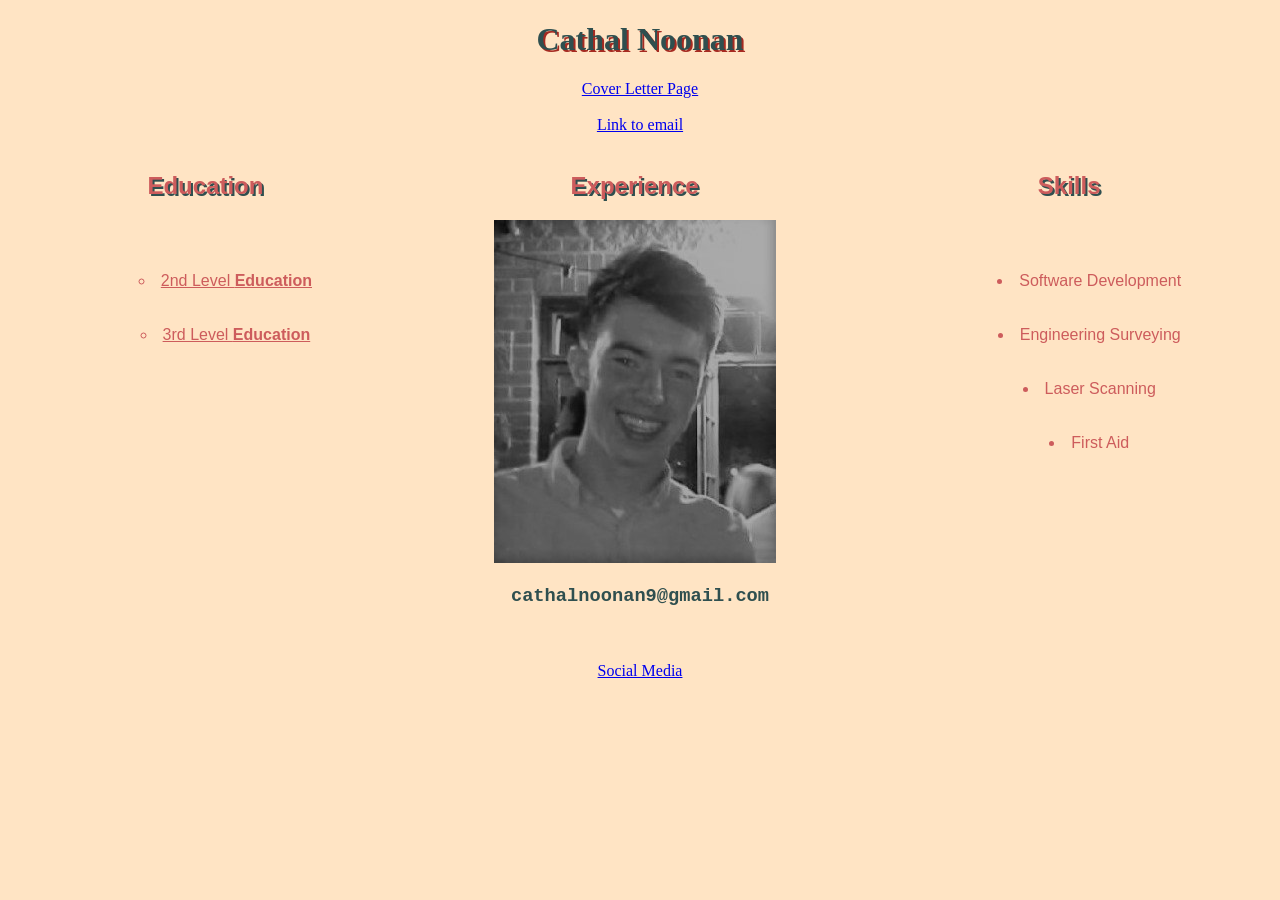
<file: index.html>
<!DOCTYPE html>
<html>
	<head>
		<title>Curriculum Vitae</title>
		<link rel="stylesheet" href="style/cvStyle.css"/> 
	</head>
	<body>
		<h1>Cathal Noonan</h1>
		<a href="cover letter/index.html">Cover Letter Page</a>
		<br/>
		<br/>
		<a href="#email">Link to email</a>
		<br/>
		<br/>
		<div id="container1">
			<div class="boxes">
				<h2>Education</h2>
				<br/>
				<br/>
				<ul id="list1">
					<li class="underline">2nd Level <span class="bold">Education</span></li>
					<br/>
					<br/>
					<li class="underline">3rd Level <span class="bold">Education</span></li>
				</ul>
				<br/>
				<br/>
			</div>
			<div class="boxes">
				<h2>Experience</h2>
				<img src="images/self.jpg" alt="Picture of me" />
			</div>
			<div class="boxes">
				<h2>Skills</h2>
				<br/>
				<br/>
				<ul id="list2">
					<li>Software Development</li>
					<br/>
					<br/>
					<li>Engineering Surveying</li>
					<br/>
					<br/>
					<li>Laser Scanning</li>
					<br/>
					<br/>
					<li>First Aid</li>
				</ul>
				<br/>
				<br/>
			</div>
		</div>
		<h3 id="email">cathalnoonan9@gmail.com</h3>
		<br/>
		<br/>
		<a href="https://www.w3schools.com/html/html_links.asp">Social Media</a>
	</body>
</html>
</file>
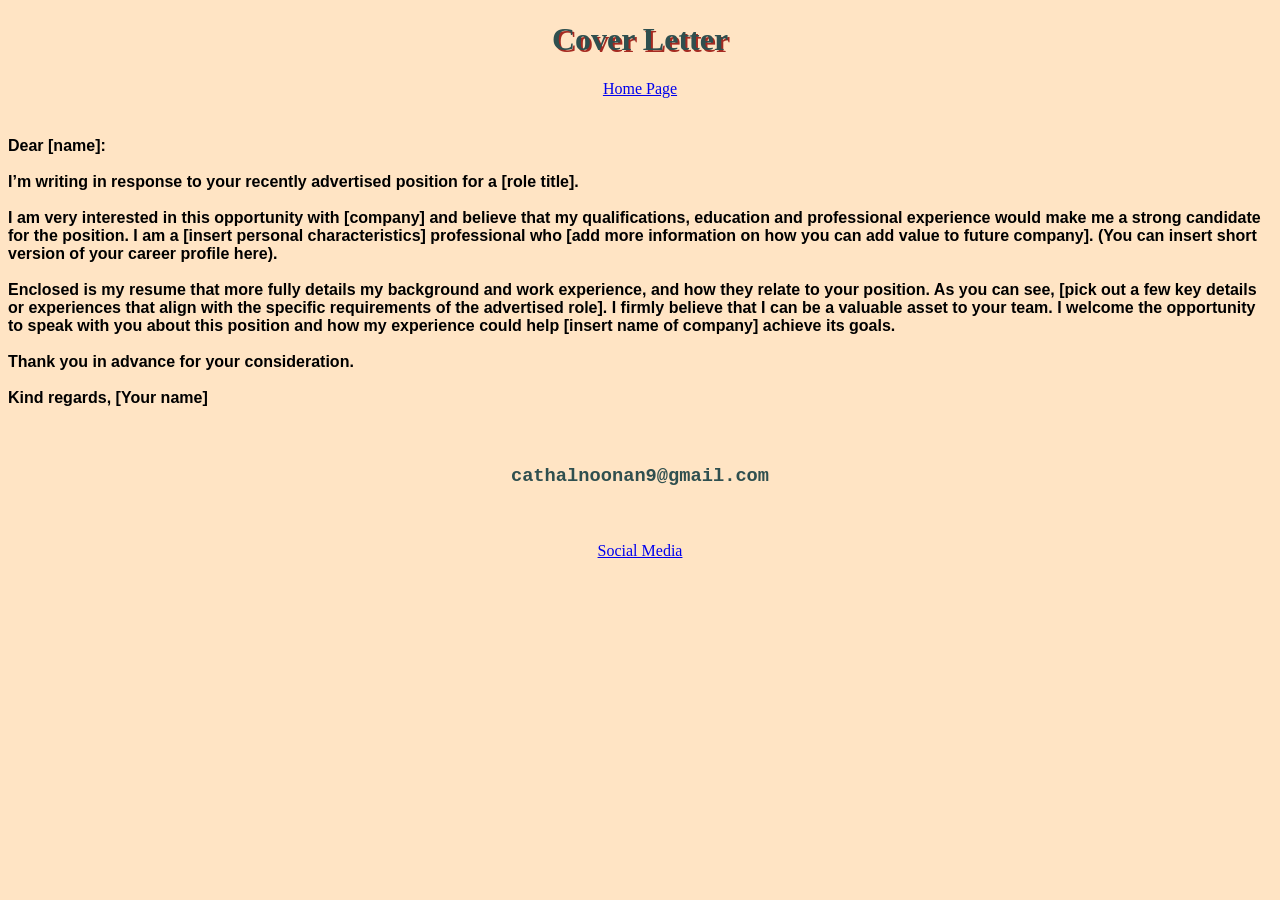
<file: cover letter/index.html>
<!DOCTYPE html>
<html>
	<head>
		<title>Cover Letter</title>
		<link rel="stylesheet" href="../style/cvStyle.css"/> 
	</head>
	<body>
		<h1>Cover Letter</h1>
		<a href="../index.html">Home Page</a>
		<h4>
		</br>
		<div id="coverlettertext">
			Dear [name]:
			</br>
			</br>
			I’m writing in response to your recently advertised position for a [role title]. 
			</br>
			</br>
			I am very interested in this opportunity with [company] and believe that my qualifications, education and professional experience would make me a strong candidate for the position. I am a [insert personal characteristics] professional who [add more information on how you can add value to future company]. (You can insert short version of your career profile here).
			</br>
			</br>
			Enclosed is my resume that more fully details my background and work experience, and how they relate to your position. As you can see, [pick out a few key details or experiences that align with the specific requirements of the advertised role].
			I firmly believe that I can be a valuable asset to your team. I welcome the opportunity to speak with you about this position and how my experience could help [insert name of company] achieve its goals.
			</br>
			</br>
			Thank you in advance for your consideration.
			</br>
			</br>
			Kind regards,
			[Your name]
		</div>
		</h4>
		</br>
		<h3 id="email">cathalnoonan9@gmail.com</h3>
		<br/>
		<br/>
		<a href="https://www.w3schools.com/html/html_links.asp">Social Media</a>
	</body>
</html>
</file>
<file: style/cvStyle.css>
@media(min-width:1000px){
	#container1{
		display: flex;
		justify-content:space-around;
	}
}

body{
	background:Bisque;
	text-align:center;
}

h1{
	color:DarkSlateGray;
	font-family:Times;
	text-shadow: 2px 2px #A52A21;
	
}
	
h2{
	color:IndianRed;
	font-family:Arial;
	text-shadow: 2px 2px #2F4F4F;
}	

h3{
	color:DarkSlateGray;
	font-family:Courier New;
}	

ul{
	color:IndianRed;
	font-family:Helvetica;
	list-style-position:inside;
}

.bold{
	font-weight: bold;
}

.underline{
	text-decoration: underline;
}

#list1{
	list-style-type: circle;
}

h4{
	font-family: Arial;
}

#coverlettertext{
	text-align: left;
}
</file>
